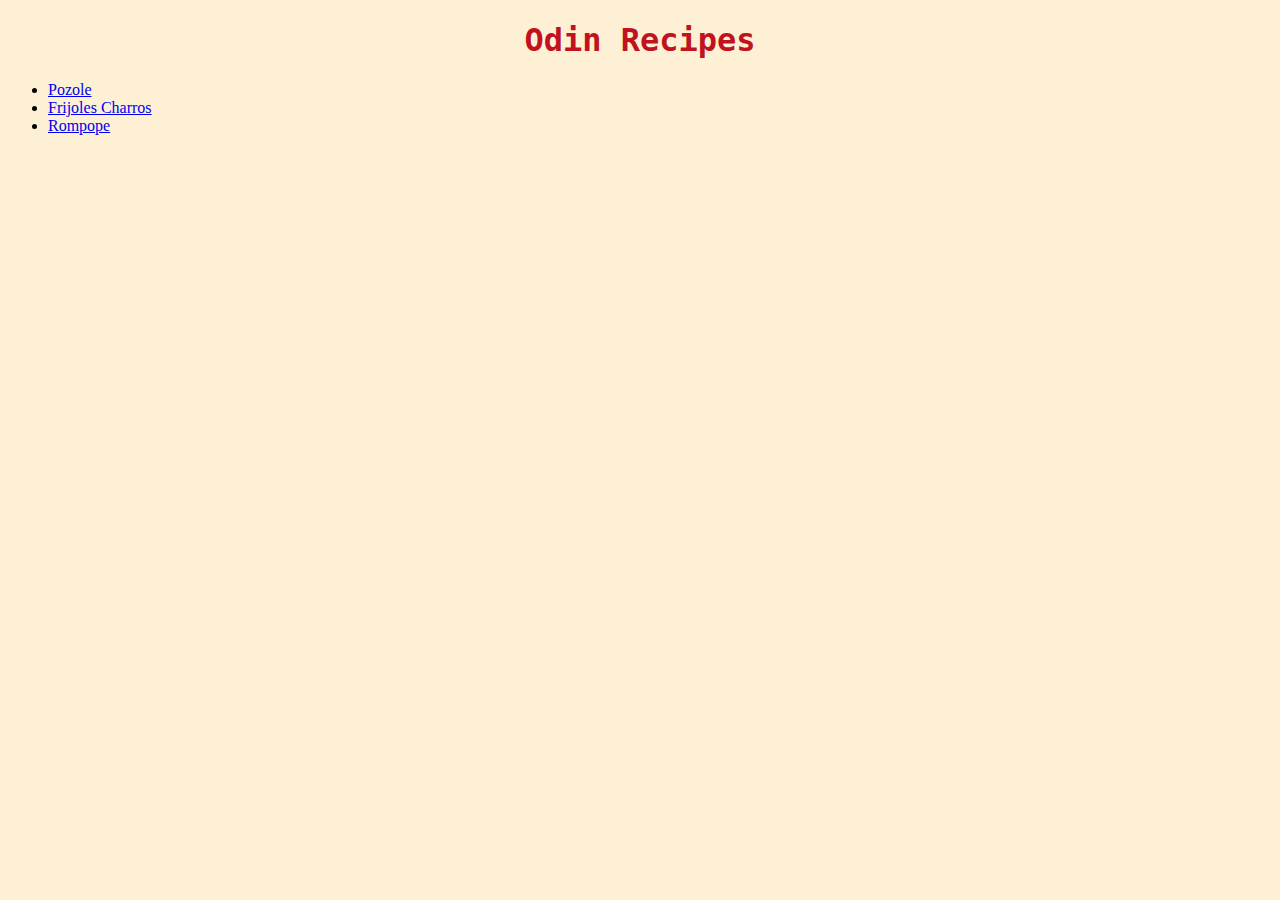
<file: index.html>
<!DOCTYPE html>
<html lang="en">
<head>
    <meta charset="UTF-8">
    <meta name="viewport" content="width=device-width, initial-scale=1.0">
    <link rel = "stylesheet" href = "style.css">
    <title>Cesar's Jalisco Recipes</title>
</head>
<body>
    <h1>Odin Recipes</h1>  
        <ul>
            <li><a href="./recipes/pozole.html">Pozole</a></li>
            <li><a href="./recipes/frijoles-charros.html">Frijoles Charros</a></li>
            <li><a href="./recipes/rompope.html">Rompope</a></li>
        </ul>
</body>
</html>
</file>
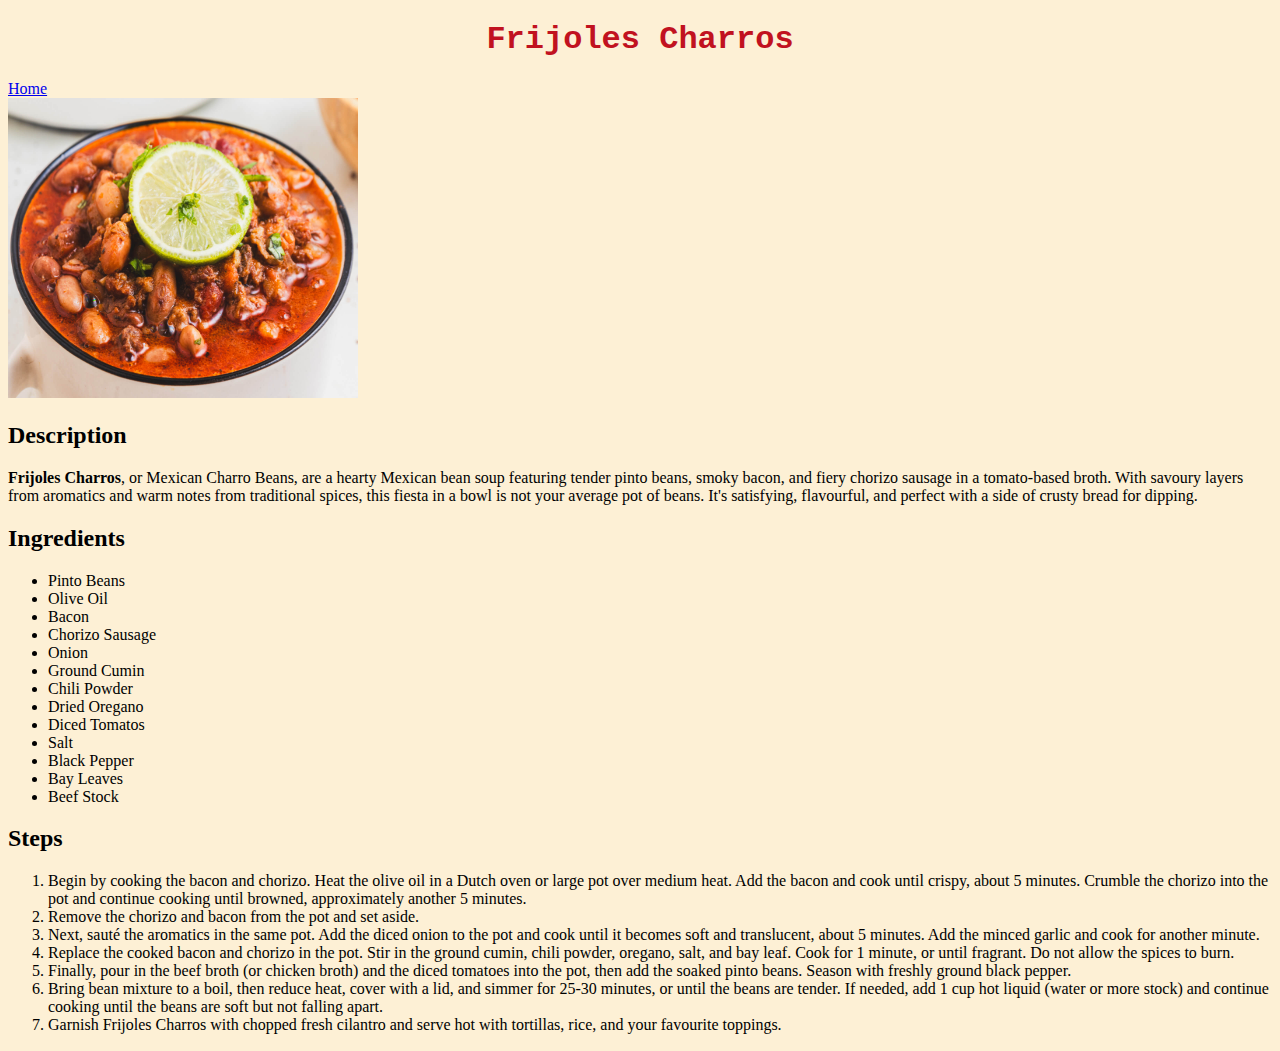
<file: recipes/frijoles-charros.html>
<!DOCTYPE html>
<html lang="en">
<head>
    <meta charset="UTF-8">
    <meta name="viewport" content="width=device-width, initial-scale=1.0">
    <link rel = "stylesheet" href = "../style.css">
    <title>Cesar's Jalisco Recipes</title>
</head>
<body>
    <h1>Frijoles Charros</h1>
    <a href="../index.html">Home</a>
    <br><img src = "../img/covercharrosfritos.jpg" width = "350" height = "300">
    <h2>Description</h2>
    <p><strong>Frijoles Charros</strong>, or Mexican Charro Beans, are a hearty Mexican bean soup featuring tender pinto beans, smoky bacon, and fiery chorizo sausage in a tomato-based broth. With savoury layers from aromatics and warm notes from traditional spices, this fiesta in a bowl is not your average pot of beans. It's satisfying, flavourful, and perfect with a side of crusty bread for dipping.</p>
    <h2>Ingredients</h2>
    <ul>
        <li>Pinto Beans</li>
        <li>Olive Oil</li>
        <li>Bacon</li>
        <li>Chorizo Sausage</li>
        <li>Onion</li>
        <li>Ground Cumin</li>
        <li>Chili Powder</li>
        <li>Dried Oregano</li>
        <li>Diced Tomatos</li>
        <li>Salt</li>
        <li>Black Pepper</li>
        <li>Bay Leaves</li>
        <li>Beef Stock</li>
    </ul>
    <h2>Steps</h2>
    <ol>
        <li>Begin by cooking the bacon and chorizo. Heat the olive oil in a Dutch oven or large pot over medium heat. Add the bacon and cook until crispy, about 5 minutes. Crumble the chorizo into the pot and continue cooking until browned, approximately another 5 minutes.</li>
        <li>Remove the chorizo and bacon from the pot and set aside.</li>
        <li>Next, sauté the aromatics in the same pot. Add the diced onion to the pot and cook until it becomes soft and translucent, about 5 minutes. Add the minced garlic and cook for another minute.</li>
        <li>Replace the cooked bacon and chorizo in the pot. Stir in the ground cumin, chili powder, oregano, salt, and bay leaf. Cook for 1 minute, or until fragrant. Do not allow the spices to burn.</li>
        <li>Finally, pour in the beef broth (or chicken broth) and the diced tomatoes into the pot, then add the soaked pinto beans. Season with freshly ground black pepper.</li>
        <li>Bring bean mixture to a boil, then reduce heat, cover with a lid, and simmer for 25-30 minutes, or until the beans are tender. If needed, add 1 cup hot liquid (water or more stock) and continue cooking until the beans are soft but not falling apart.</li>
        <li>Garnish Frijoles Charros with chopped fresh cilantro and serve hot with tortillas, rice, and your favourite toppings.</li>
    </ol>
</body>
</html>
</file>
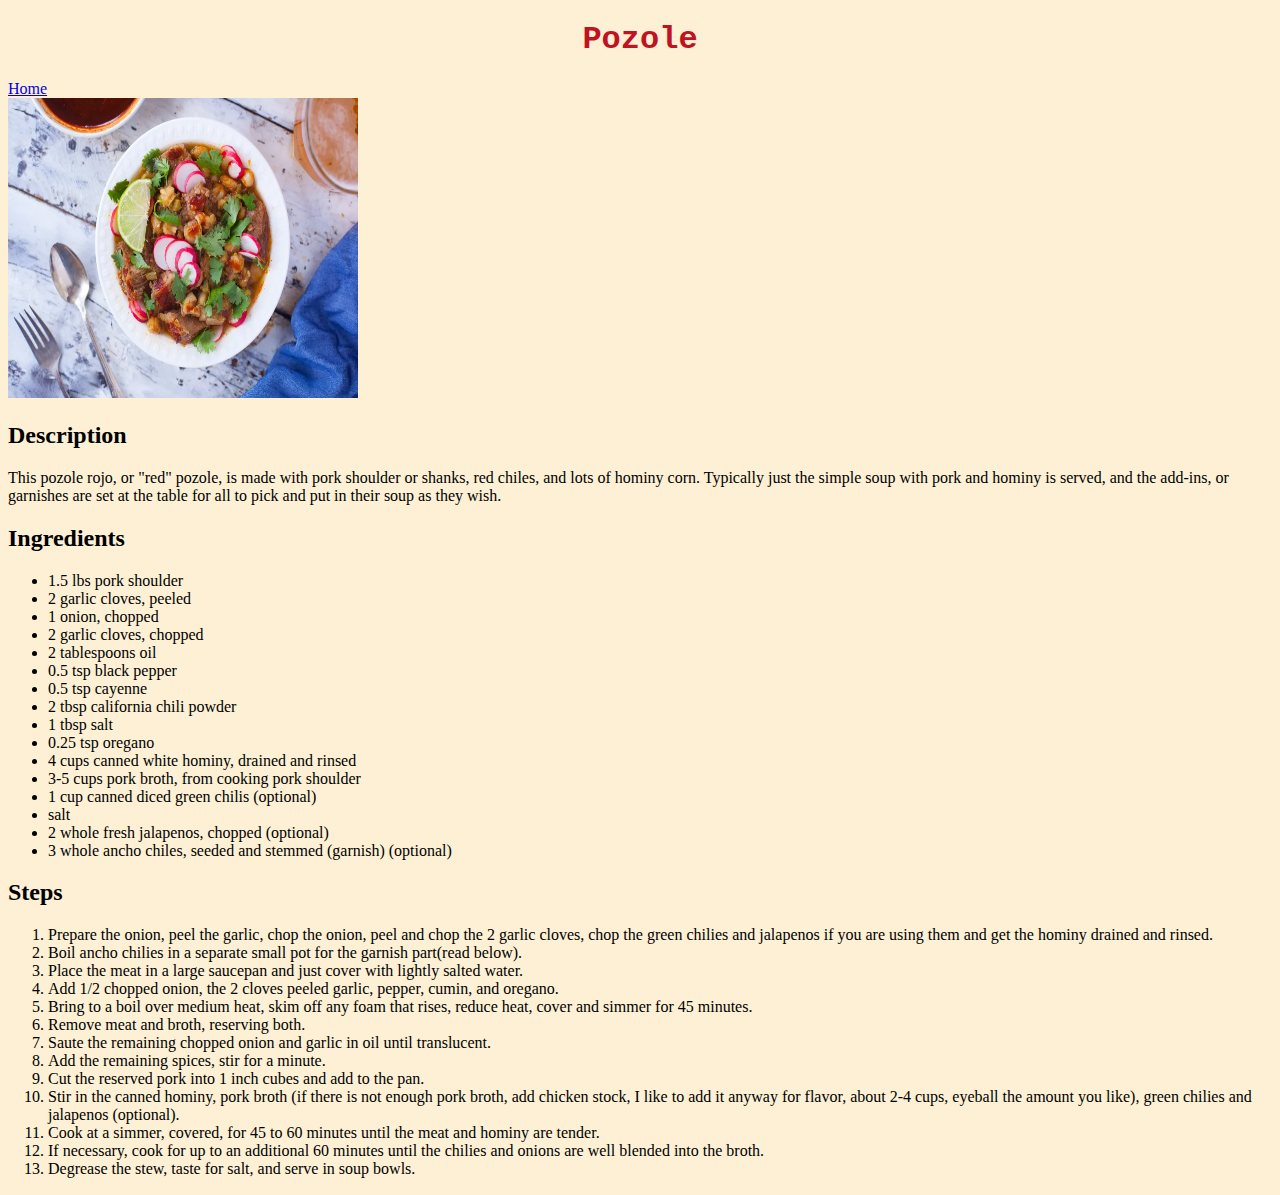
<file: recipes/pozole.html>
<!DOCTYPE html>
<html lang="en">
<head>
    <meta charset="UTF-8">
    <meta name="viewport" content="width=device-width, initial-scale=1.0">
    <link rel = "stylesheet" href = "../style.css">
    <title>Cesar's Jalisco Recipes</title>
</head>
<body>
    <h1>Pozole</h1>
    <a href="../index.html">Home</a>
    <br><img src = "../img/pozole.webp" width = "350" height = "300">
    <h2>Description</h2>
    <p>This pozole rojo, or "red" pozole, is made with pork shoulder or shanks, red chiles, and lots of hominy corn. Typically just the simple soup with pork and hominy is served, and the add-ins, or garnishes are set at the table for all to pick and put in their soup as they wish.</p>
    <h2>Ingredients</h2> 
    <ul>
        <li>1.5 lbs pork shoulder</li>
        <li>2 garlic cloves, peeled</li>
        <li>1 onion, chopped</li>
        <li>2 garlic cloves, chopped</li>
        <li>2 tablespoons oil</li>
        <li>0.5 tsp black pepper</li>
        <li>0.5 tsp cayenne</li>
        <li>2 tbsp california chili powder</li>
        <li>1 tbsp salt</li>
        <li>0.25 tsp oregano</li>
        <li>4 cups canned white hominy, drained and rinsed</li>
        <li>3-5  cups pork broth, from cooking pork shoulder</li>
        <li>1 cup canned diced green chilis (optional)</li>
        <li>salt</li>
        <li>2 whole fresh jalapenos, chopped (optional)</li>
        <li>3 whole ancho chiles, seeded and stemmed (garnish) (optional)</li>
    </ul>
    <h2>Steps</h2>
    <ol>
        <li>Prepare the onion, peel the garlic, chop the onion, peel and chop the 2 garlic cloves, chop the green chilies and jalapenos if you are using them and get the hominy drained and rinsed.</li>
        <li>Boil ancho chilies in a separate small pot for the garnish part(read below).</li>
        <li>Place the meat in a large saucepan and just cover with lightly salted water.</li>
        <li>Add 1/2 chopped onion, the 2 cloves peeled garlic, pepper, cumin, and oregano.</li>
        <li>Bring to a boil over medium heat, skim off any foam that rises, reduce heat, cover and simmer for 45 minutes.</li>
        <li>Remove meat and broth, reserving both.</li>
        <li>Saute the remaining chopped onion and garlic in oil until translucent.</li>
        <li>Add the remaining spices, stir for a minute.</li>
        <li>Cut the reserved pork into 1 inch cubes and add to the pan.</li>
        <li>Stir in the canned hominy, pork broth (if there is not enough pork broth, add chicken stock, I like to add it anyway for flavor, about 2-4 cups, eyeball the amount you like), green chilies and jalapenos (optional).</li>
        <li>Cook at a simmer, covered, for 45 to 60 minutes until the meat and hominy are tender.</li>
        <li>If necessary, cook for up to an additional 60 minutes until the chilies and onions are well blended into the broth.</li>
        <li>Degrease the stew, taste for salt, and serve in soup bowls.</li>
    </ol>
</body>
</html>
</file>
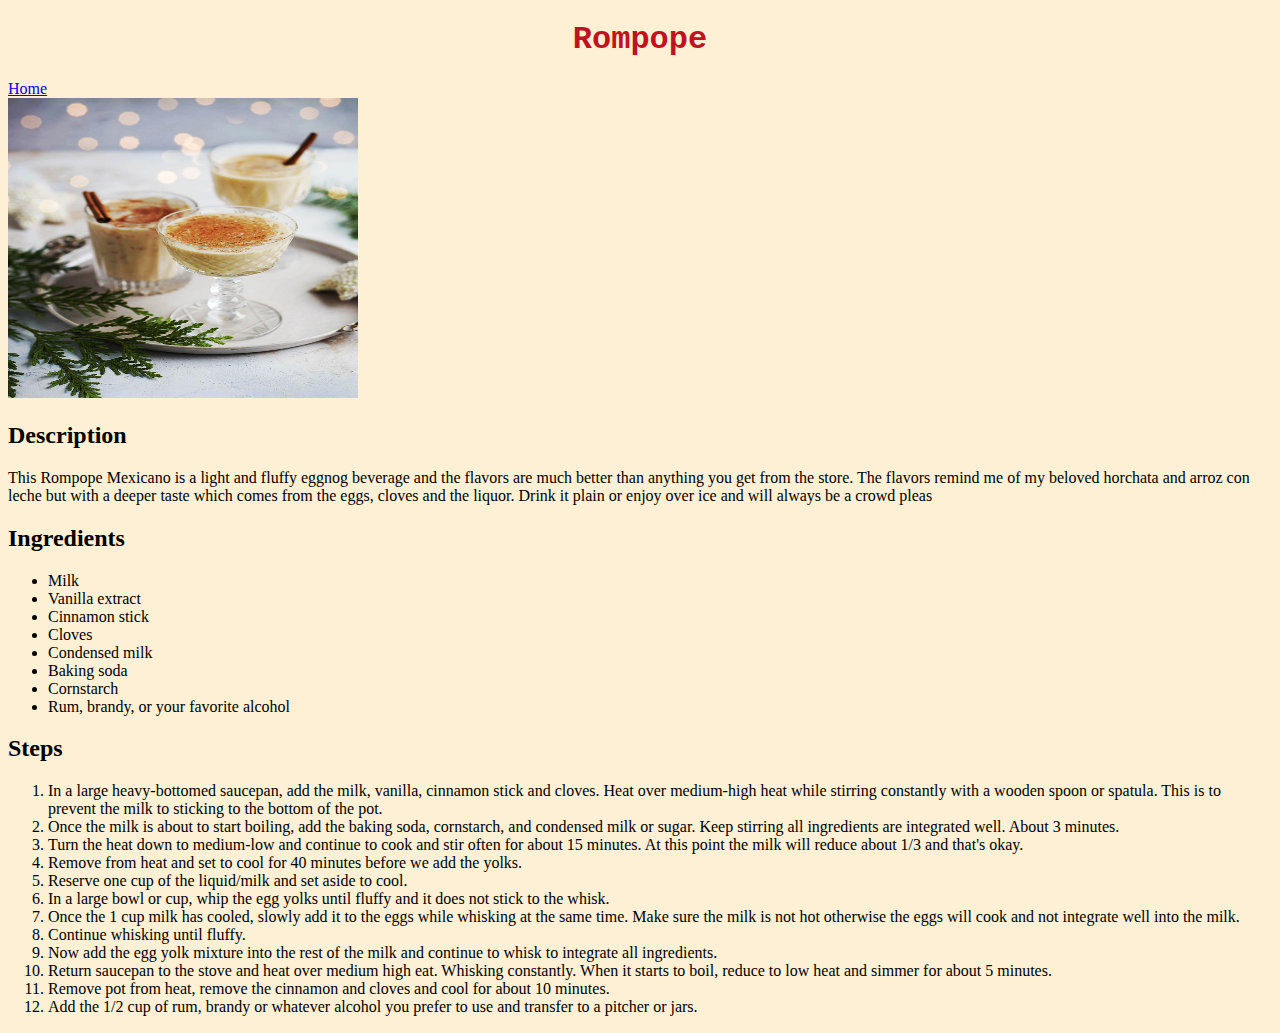
<file: recipes/rompope.html>
<!DOCTYPE html>
<html lang="en">
<head>
    <meta charset="UTF-8">
    <meta name="viewport" content="width=device-width, initial-scale=1.0">
    <link rel = "stylesheet" href = "../style.css">
    <title>Cesar's Jalisco Recipes</title>
</head>
<body>
    <h1>Rompope</h1>
    <a href="../index.html">Home</a>
    <br><img src = "../img/rompope.jpg" width = "350" height = "300">
    <h2>Description</h2>
    <p>This Rompope Mexicano is a light and fluffy eggnog beverage and the flavors are much better than anything you get from the store. The flavors remind me of my beloved horchata and arroz con leche but with a deeper taste which comes from the eggs, cloves and the liquor. Drink it plain or enjoy over ice and will always be a crowd pleas</p>
    <h2>Ingredients</h2>
        <ul>
            <li>Milk</li>
            <li>Vanilla extract</li>
            <li>Cinnamon stick</li>
            <li>Cloves</li>
            <li>Condensed milk</li>
            <li>Baking soda</li>
            <li>Cornstarch</li>
            <li>Rum, brandy, or your favorite alcohol</li>
        </ul>
    <h2>Steps</h2>
        <ol>
            <li>In a large heavy-bottomed saucepan, add the milk, vanilla, cinnamon stick and cloves. Heat over medium-high heat while stirring constantly with a wooden spoon or spatula. This is to prevent the milk to sticking to the bottom of the pot.</li>
            <li>Once the milk is about to start boiling, add the baking soda, cornstarch, and condensed milk or sugar. Keep stirring all ingredients are integrated well. About 3 minutes.</li>
            <li>Turn the heat down to medium-low and continue to cook and stir often for about 15 minutes. At this point the milk will reduce about 1/3 and that's okay.</li>
            <li>Remove from heat and set to cool for 40 minutes before we add the yolks.</li>
            <li>Reserve one cup of the liquid/milk and set aside to cool.</li>
            <li>In a large bowl or cup, whip the egg yolks until fluffy and it does not stick to the whisk.</li>
            <li>Once the 1 cup milk has cooled, slowly add it to the eggs while whisking at the same time. Make sure the milk is not hot otherwise the eggs will cook and not integrate well into the milk.</li>
            <li>Continue whisking until fluffy.</li>
            <li>Now add the egg yolk mixture into the rest of the milk and continue to whisk to integrate all ingredients.</li>
            <li>Return saucepan to the stove and heat over medium high eat. Whisking constantly. When it starts to boil, reduce to low heat and simmer for about 5 minutes.</li>
            <li>Remove pot from heat, remove the cinnamon and cloves and cool for about 10 minutes.</li>
            <li>Add the 1/2 cup of rum, brandy or whatever alcohol you prefer to use and transfer to a pitcher or jars.</li>
        </ol>
</body>
</html>
</file>
<file: style.css>
* {
    background-color: #fdf0d5;
}

h1 {
    color: #c1121f;
    font-family: Monaco, monospace;
    text-align: center;
}
</file>
